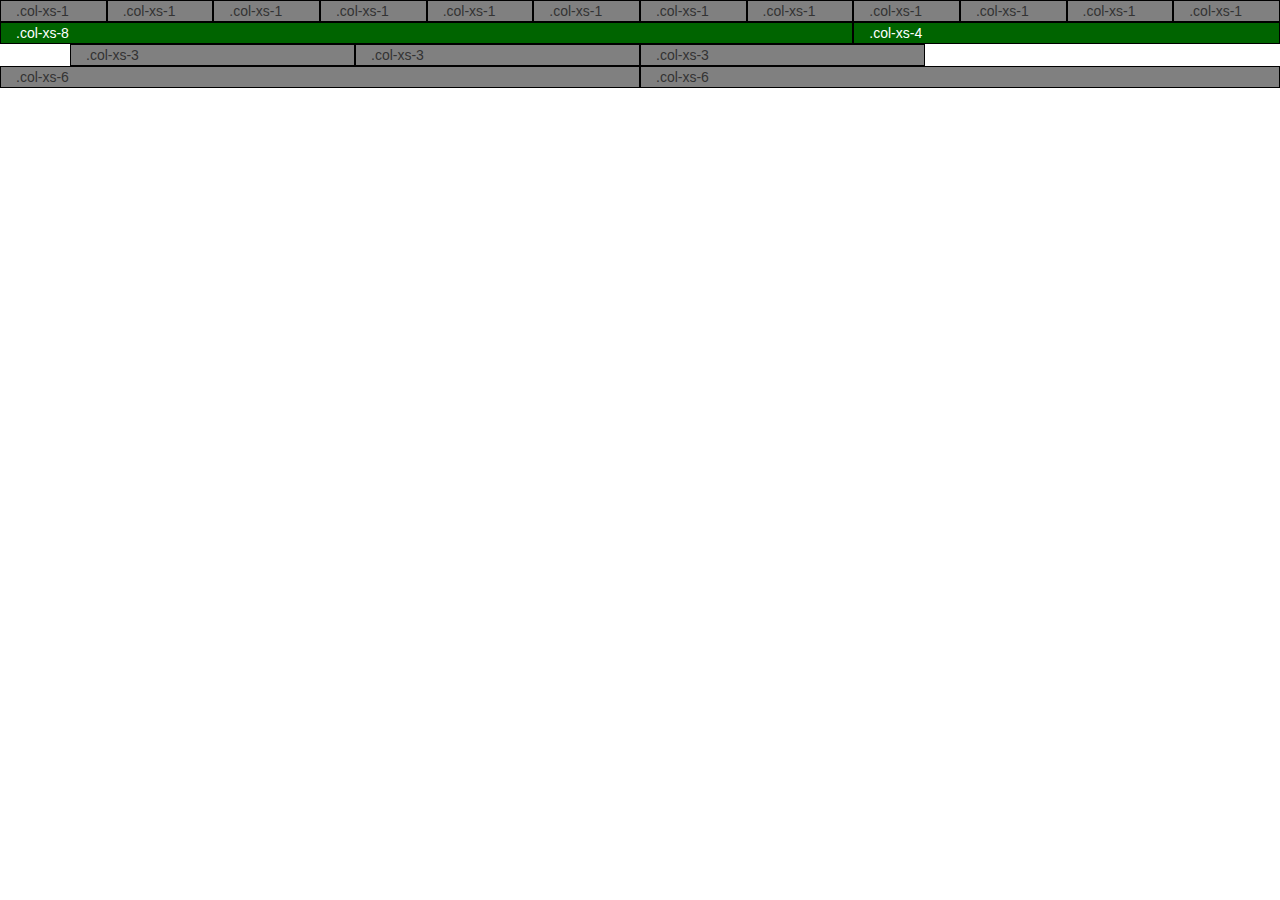
<file: bootstrapGrid/index.html>
<!DOCTYPE html>
<html>
<head>
	<title>Bootstrap Grid</title>
	<link rel="stylesheet" href="https://maxcdn.bootstrapcdn.com/bootstrap/3.3.7/css/bootstrap.min.css" integrity="sha384-BVYiiSIFeK1dGmJRAkycuHAHRg32OmUcww7on3RYdg4Va+PmSTsz/K68vbdEjh4u" crossorigin="anonymous">
	<link rel="stylesheet" type="text/css" href="main.css">
</head>
<body>
<div class="container-fluid">

	<div class="row">
	  <div class="col-xs-1 myClass">.col-xs-1</div>
	  <div class="col-xs-1 myClass">.col-xs-1</div>
	  <div class="col-xs-1 myClass">.col-xs-1</div>
	  <div class="col-xs-1 myClass">.col-xs-1</div>
	  <div class="col-xs-1 myClass">.col-xs-1</div>
	  <div class="col-xs-1 myClass">.col-xs-1</div>
	  <div class="col-xs-1 myClass">.col-xs-1</div>
	  <div class="col-xs-1 myClass">.col-xs-1</div>
	  <div class="col-xs-1 myClass">.col-xs-1</div>
	  <div class="col-xs-1 myClass">.col-xs-1</div>
	  <div class="col-xs-1 myClass">.col-xs-1</div>
	  <div class="col-xs-1 myClass">.col-xs-1</div>
	</div>
	<div class="row">
	  <div class="col-xs-8 nested">.col-xs-8</div>
	  <div class="col-xs-4 nested">.col-xs-4</div>
	</div>
	<div class="container">
		<div class="row3">
		  <div class="col-xs-3 myClass">.col-xs-3</div>
		  <div class="col-xs-3 myClass">.col-xs-3</div>
		  <div class="col-xs-3 myClass">.col-xs-3</div>
		</div>
	</div>
	<div class="row">
	  <div class="col-xs-6 myClass">.col-xs-6</div>
	  <div class="col-xs-6 myClass">.col-xs-6</div>
	</div>
</div>
</body>
</html>
</file>
<file: bootstrapGrid/main.css>
.myClass {
	background-color: gray;
	border: 1px solid black;
}

.nested {
	background-color: darkgreen;
	color: white;
	border: 1px solid black;
}

.row3 {
	
}
</file>
